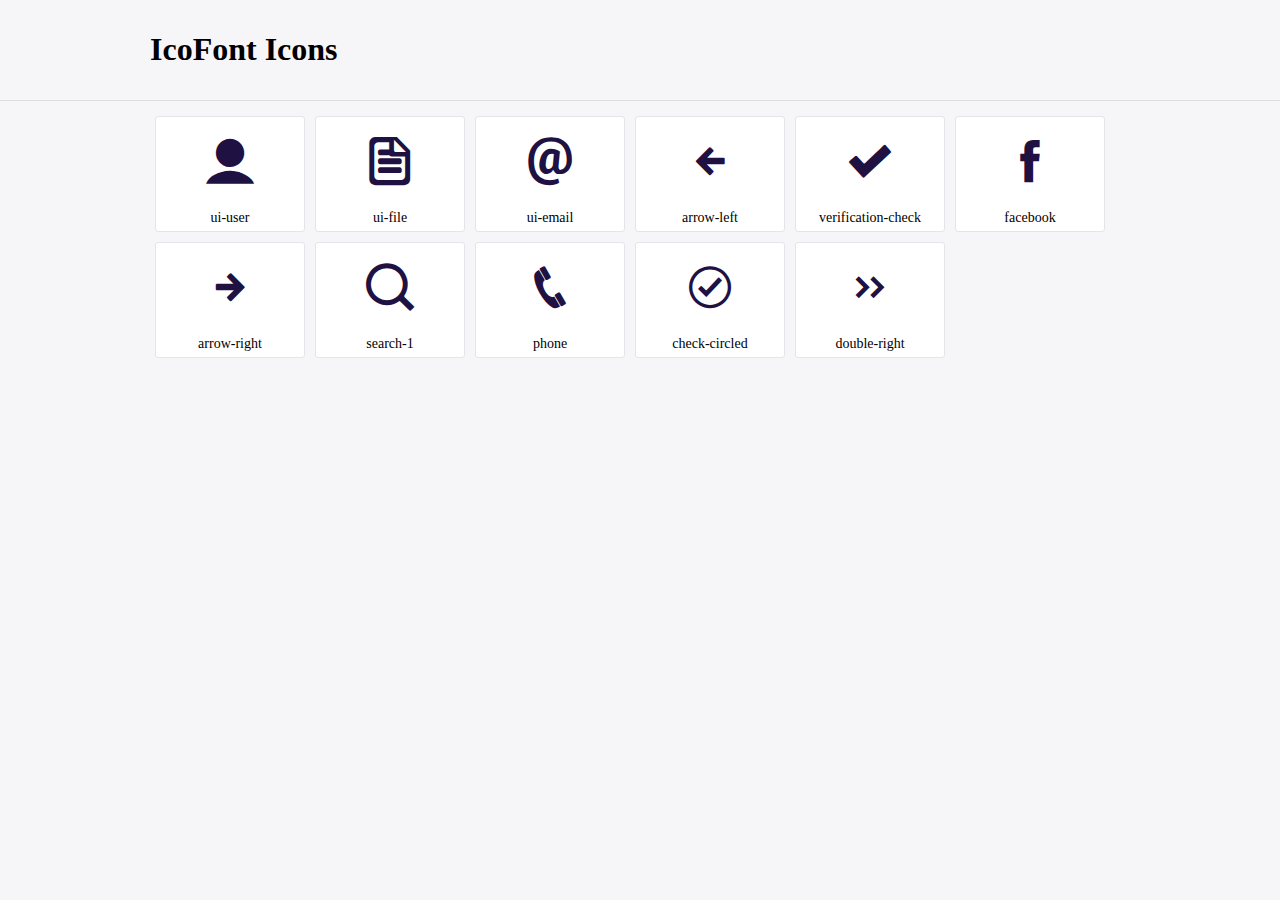
<file: assets/scss/icofont/demo.html>
<!DOCTYPE html>
	<html>
	<head>
		<meta charset="utf-8">
		<title>Examples | IcoFont</title>
		<link rel="stylesheet" type="text/css" href="./icofont.min.css">
		<style type="text/css">
			body {
				margin: 0;
				padding: 0;
				background: #F6F6F9;
			}
			.header {
				border-bottom: 1px solid #DCDCE1;
				padding: 10px 0;
				margin-bottom: 10px;
			}
			.container {
				width: 980px;
				margin: 0 auto;
			}
			.ico-title {
				font-size: 2em;
			}
			.iconlist {
				margin: 0;
				padding: 0;
				list-style: none;
				text-align: center;
				width: 100%;
				display: flex;
				flex-wrap: wrap;
				flex-direction: row;
			}
			.iconlist li {
				position: relative;
				margin: 5px;
				width: 150px;
				cursor: pointer;
			}
			.iconlist li .icon-holder {
				position: relative;
				text-align: center;
				border-radius: 3px;
				overflow: hidden;
				padding-bottom: 5px;
				background: #ffffff;
				border: 1px solid #E4E5EA;
				transition: all 0.2s linear 0s;
			}
			.iconlist li .icon-holder:hover {
				background: #00C3DA;
				color: #ffffff;
			}
			.iconlist li .icon-holder:hover .icon i {
				color: #ffffff;
			}
			.iconlist li .icon-holder .icon {
				padding: 20px;
				text-align: center;
			}
			.iconlist li .icon-holder .icon i {
				font-size: 3em;
				color: #1F1142;
			}
			.iconlist li .icon-holder span {
				font-size: 14px;
				display: block;
				margin-top: 5px;
				border-radius: 3px;
			}
		</style>
	</head>
	<body>
	<div class="header">
		<div class="container">
			<h1 class="ico-title"> IcoFont Icons </h1>
		</div>
	</div>
	<div class="container">
		<ul class="iconlist">
		
		<li>
			<div class="icon-holder">
				<div class="icon"> 
					<i class="icofont-ui-user"></i>
				</div> 
				<span> ui-user </span>
				
			</div>
		</li>
		
		<li>
			<div class="icon-holder">
				<div class="icon"> 
					<i class="icofont-ui-file"></i>
				</div> 
				<span> ui-file </span>
				
			</div>
		</li>
		
		<li>
			<div class="icon-holder">
				<div class="icon"> 
					<i class="icofont-ui-email"></i>
				</div> 
				<span> ui-email </span>
				
			</div>
		</li>
		
		<li>
			<div class="icon-holder">
				<div class="icon"> 
					<i class="icofont-arrow-left"></i>
				</div> 
				<span> arrow-left </span>
				
			</div>
		</li>
		
		<li>
			<div class="icon-holder">
				<div class="icon"> 
					<i class="icofont-verification-check"></i>
				</div> 
				<span> verification-check </span>
				
			</div>
		</li>
		
		<li>
			<div class="icon-holder">
				<div class="icon"> 
					<i class="icofont-facebook"></i>
				</div> 
				<span> facebook </span>
				
			</div>
		</li>
		
		<li>
			<div class="icon-holder">
				<div class="icon"> 
					<i class="icofont-arrow-right"></i>
				</div> 
				<span> arrow-right </span>
				
			</div>
		</li>
		
		<li>
			<div class="icon-holder">
				<div class="icon"> 
					<i class="icofont-search-1"></i>
				</div> 
				<span> search-1 </span>
				
			</div>
		</li>
		
		<li>
			<div class="icon-holder">
				<div class="icon"> 
					<i class="icofont-phone"></i>
				</div> 
				<span> phone </span>
				
			</div>
		</li>
		
		<li>
			<div class="icon-holder">
				<div class="icon"> 
					<i class="icofont-check-circled"></i>
				</div> 
				<span> check-circled </span>
				
			</div>
		</li>
		
		<li>
			<div class="icon-holder">
				<div class="icon"> 
					<i class="icofont-double-right"></i>
				</div> 
				<span> double-right </span>
				
			</div>
		</li>
		
		</ul>
	</div>	
	</body>
	</html>
</file>
